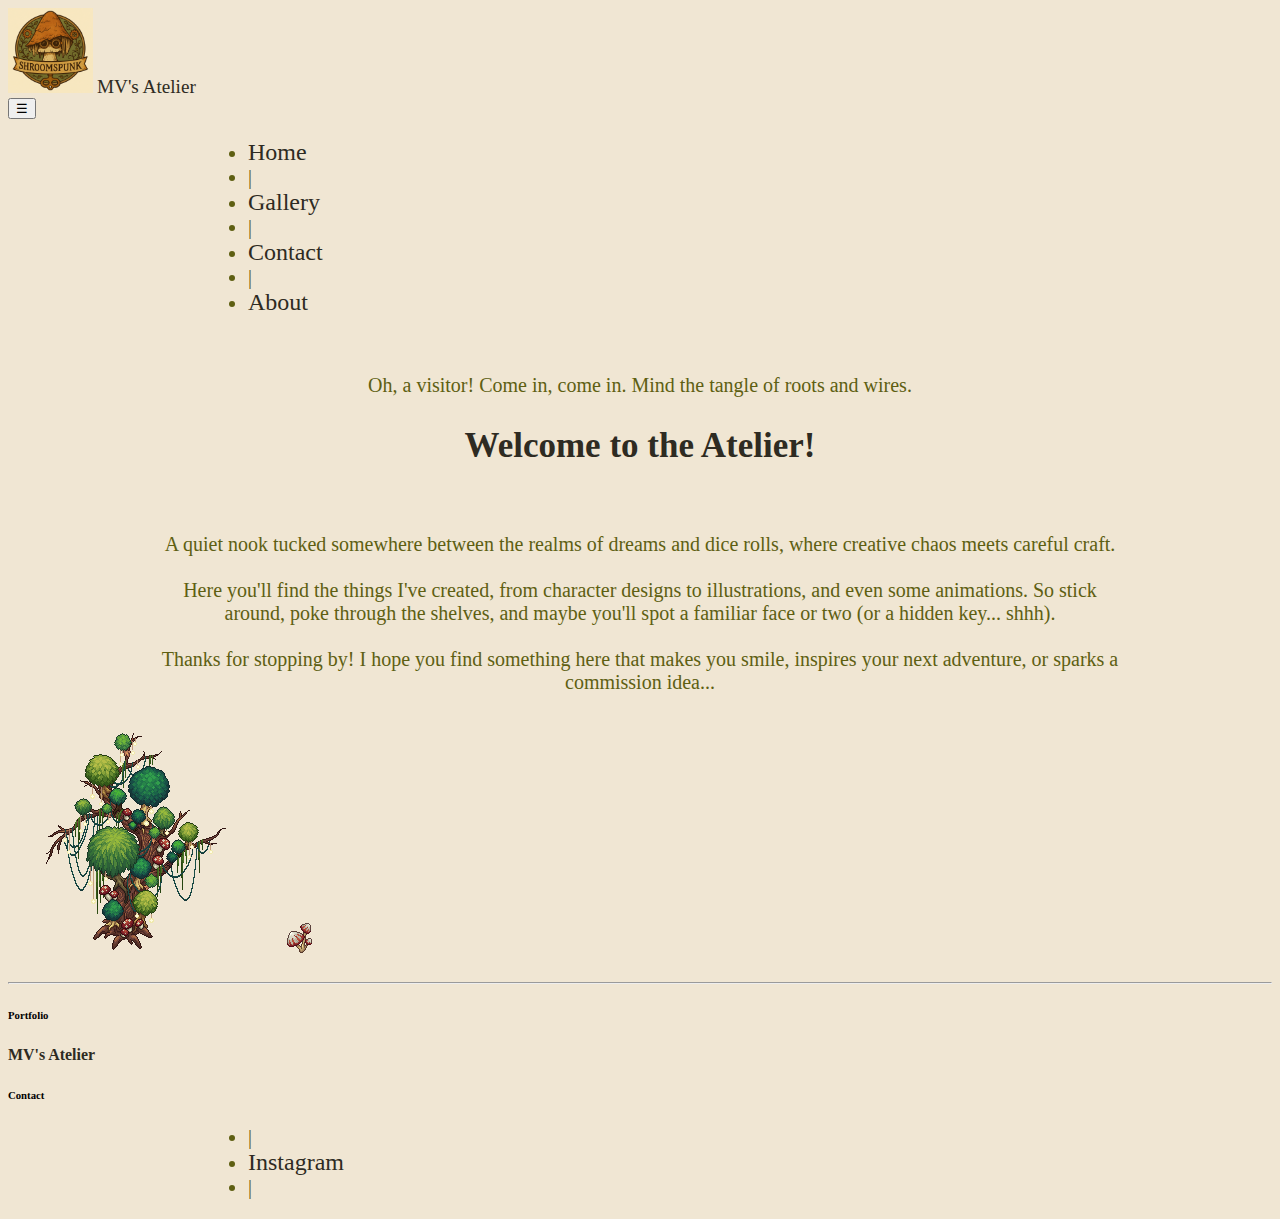
<file: index.html>
<!DOCTYPE html>
<html lang="en">
<head>
<meta charset="UTF-8"/>
<meta name="viewport" content="width=device-width, initial-scale=1">
<title>MV-Art Portfolio Page</title>
<link rel="stylesheet" type="text/css" href="css/mystyle.css">
</head>
<body>
    <a name="Top"></a>
    <div class="menu">
        <div class="logo">
        <img src="imgs/misc/PlaceholderLogo.png" alt="Logo-Placeholder" width="85px">
        <a href="index.html">MV's Atelier</a>
        </div>
        <button class="menu-toggle" aria-label="Toggle menu">&#9776;</button>
        <ul id="main-menu">
            <li><a href="index.html">Home</a></li>
            <li class="separator"> | </li>
            <li><a href="gallery/index.html">Gallery</a></li>
            <li class="separator"> | </li>
            <li><a href="contact/index.html">Contact</a></li>
            <li class="separator"> | </li>
            <li><a href="about/index.html">About</a></li>
        </ul>
        </div>
    <br>
    <div class="home_container">
        <p>Oh, a visitor! Come in, come in. Mind the tangle of roots and wires.<p>
        <h2>Welcome to the Atelier!</h2>
        <br><p>A quiet nook tucked somewhere between the realms of dreams and dice rolls, where creative chaos meets careful craft.
        <br><br>Here you'll find the things I've created, from character designs to illustrations, and even some animations. So stick around, poke through the shelves, and maybe you'll spot a familiar face or two (or a hidden key... shhh).
        <br><br>Thanks for stopping by! I hope you find something here that makes you smile, inspires your next adventure, or sparks a commission idea...
        </p>
        <img src="imgs/misc/nature/Mega_tree1.png" alt="Mega Tree" class="deco" id="tree-1">
        <img src="imgs/misc/nature/White-red_mushroom3.png" alt="White Mushrooms" class="deco" id="mushroom-1">
    </div>
    <hr>
    <div class="footer">
        <div class="content">
        <h6>Portfolio</h6>
        <h5><a href="index.html">MV's Atelier</a></h5>
        <h6>Contact</h6>
        </div>
        <ul>
            <li>|</li>
            <li><a href="https://www.instagram.com/indoor_weirdo?igsh=MXc4MjhvdTkyaWwyaA%3D%3D&utm_source=qr">Instagram</a></li>
            <li>|</li>
        </ul>
        <a name="Bottom"></a>
    </div>
    <script>
        document.addEventListener('DOMContentLoaded', function() {
            document.querySelector('.menu-toggle').addEventListener('click', function() {
                document.getElementById('main-menu').classList.toggle('show');
            });
        });
    </script>
</body>
</html>
</file>
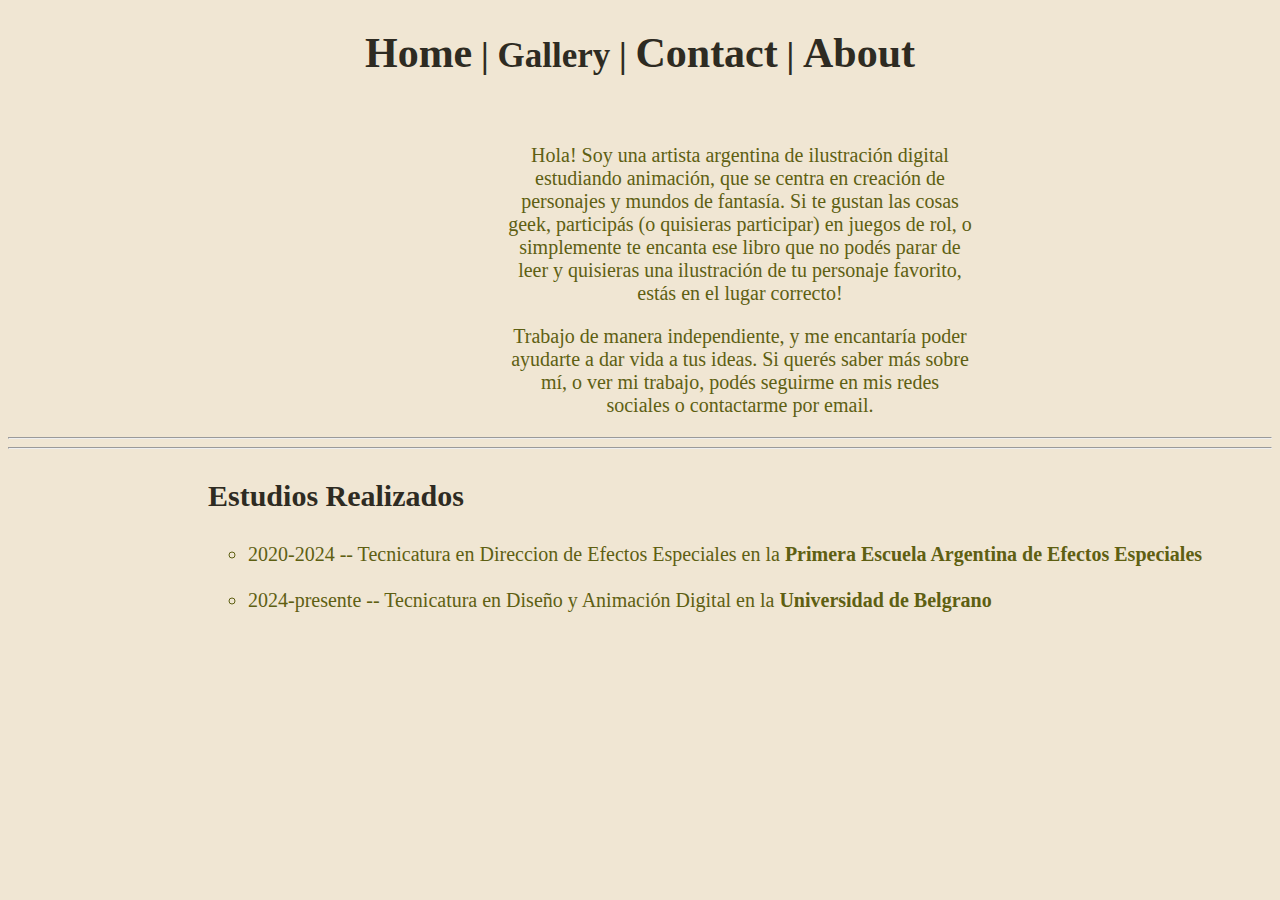
<file: about/index.html>
<!DOCTYPE html>
<html lang="en">
<head>
<meta charset="UTF-8"/>
<title>About</title>
<link rel="stylesheet" type="text/css" href="../css/mystyle.css">
</head>
<body>
    <h2><a href="../index.html">Home</a> | Gallery | <a href="../contact/index.html">Contact</a> | <a href="index.html">About</a> </h2>
    <br>
    <p style="margin-left: 500px; margin-right: 300px;"> Hola! Soy una artista argentina de ilustración digital estudiando animación, que se centra en creación de personajes y mundos de fantasía. Si te gustan las cosas geek, participás (o quisieras participar) en juegos de rol, o simplemente te encanta ese libro que no podés parar de leer y quisieras una ilustración de tu personaje favorito, estás en el lugar correcto!
    </p>
    <p style="margin-left: 500px; margin-right: 300px;"> Trabajo de manera independiente, y me encantaría poder ayudarte a dar vida a tus ideas. Si querés saber más sobre mí, o ver mi trabajo, podés seguirme en mis redes sociales o contactarme por email.
    </p>
    <hr>
    <hr>
    <h3>Estudios Realizados</h3>
    <ul>
        <li type="circle">2020-2024 -- Tecnicatura en Direccion de Efectos Especiales en la <b>Primera Escuela Argentina de Efectos Especiales</b></li><br>
        <li type="circle">2024-presente -- Tecnicatura en Diseño y Animación Digital en la <b>Universidad de Belgrano</b></li>
    </ul>
</body>
</file>
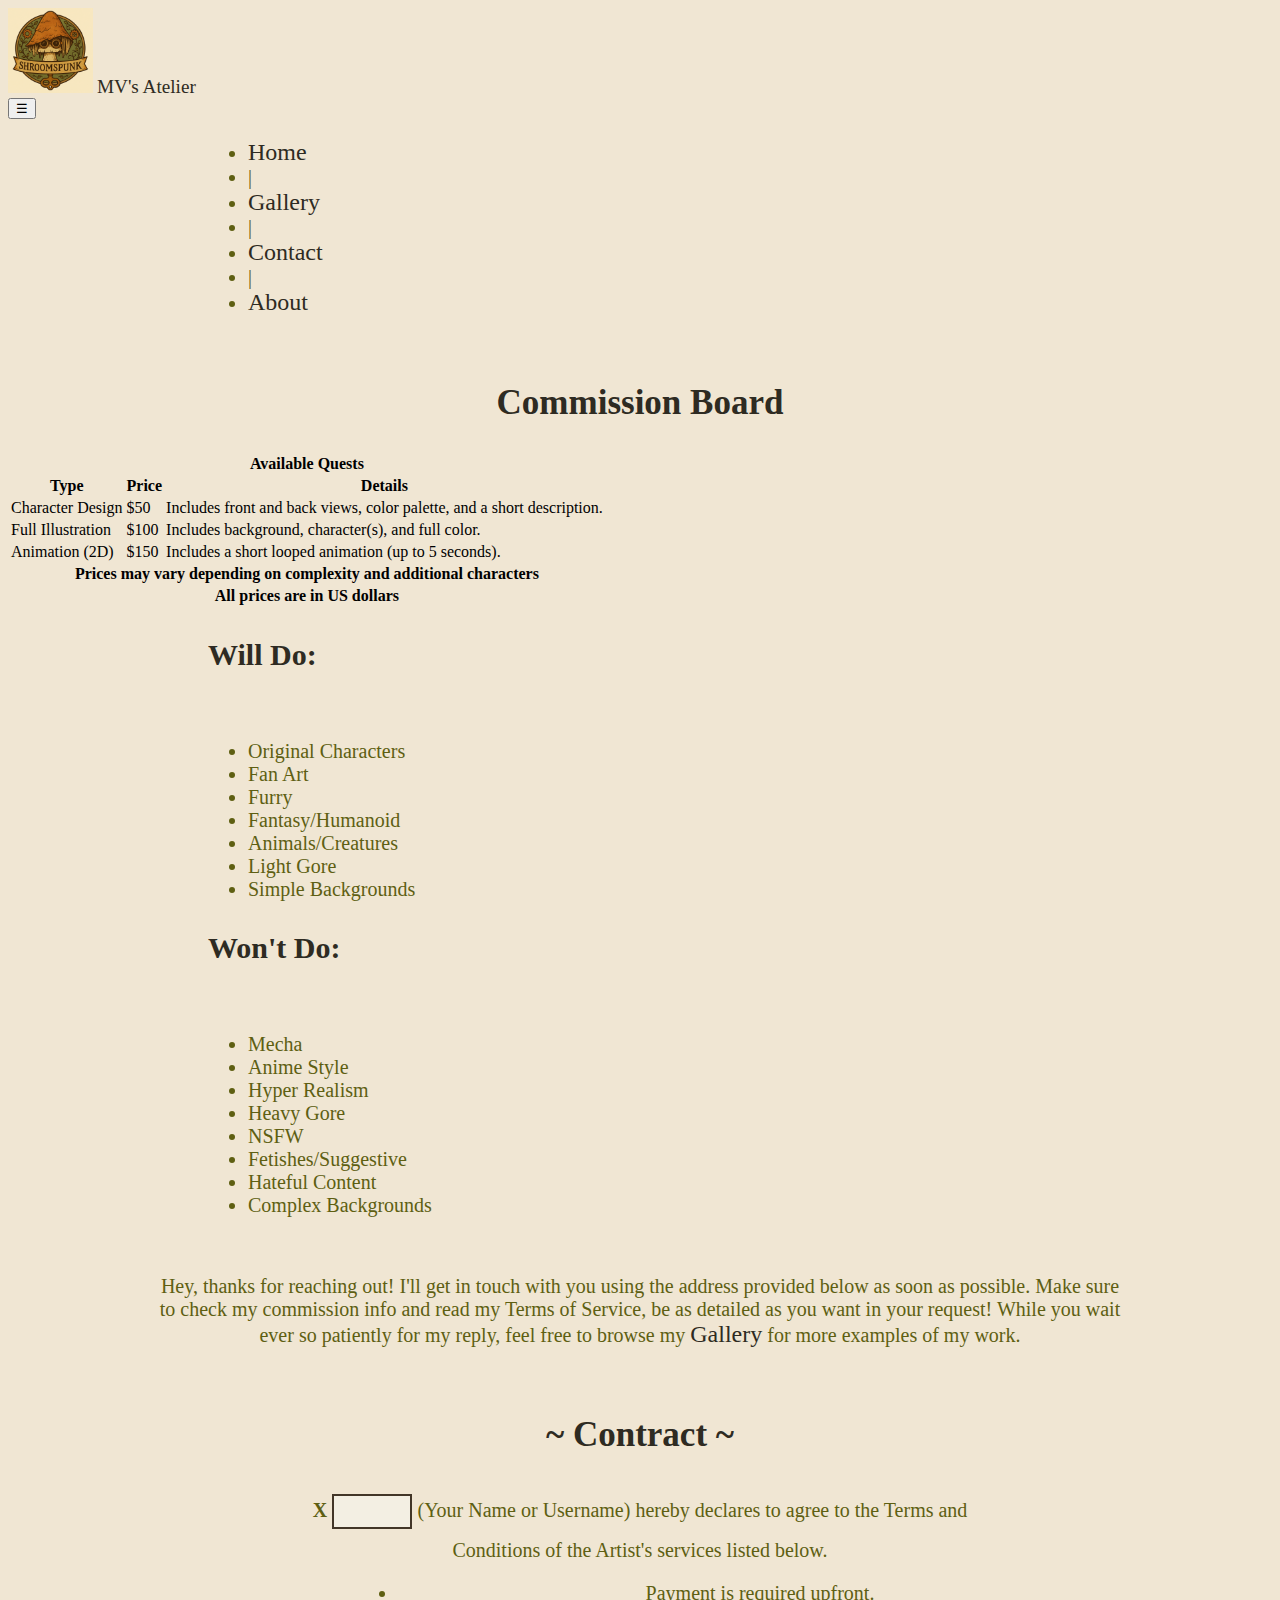
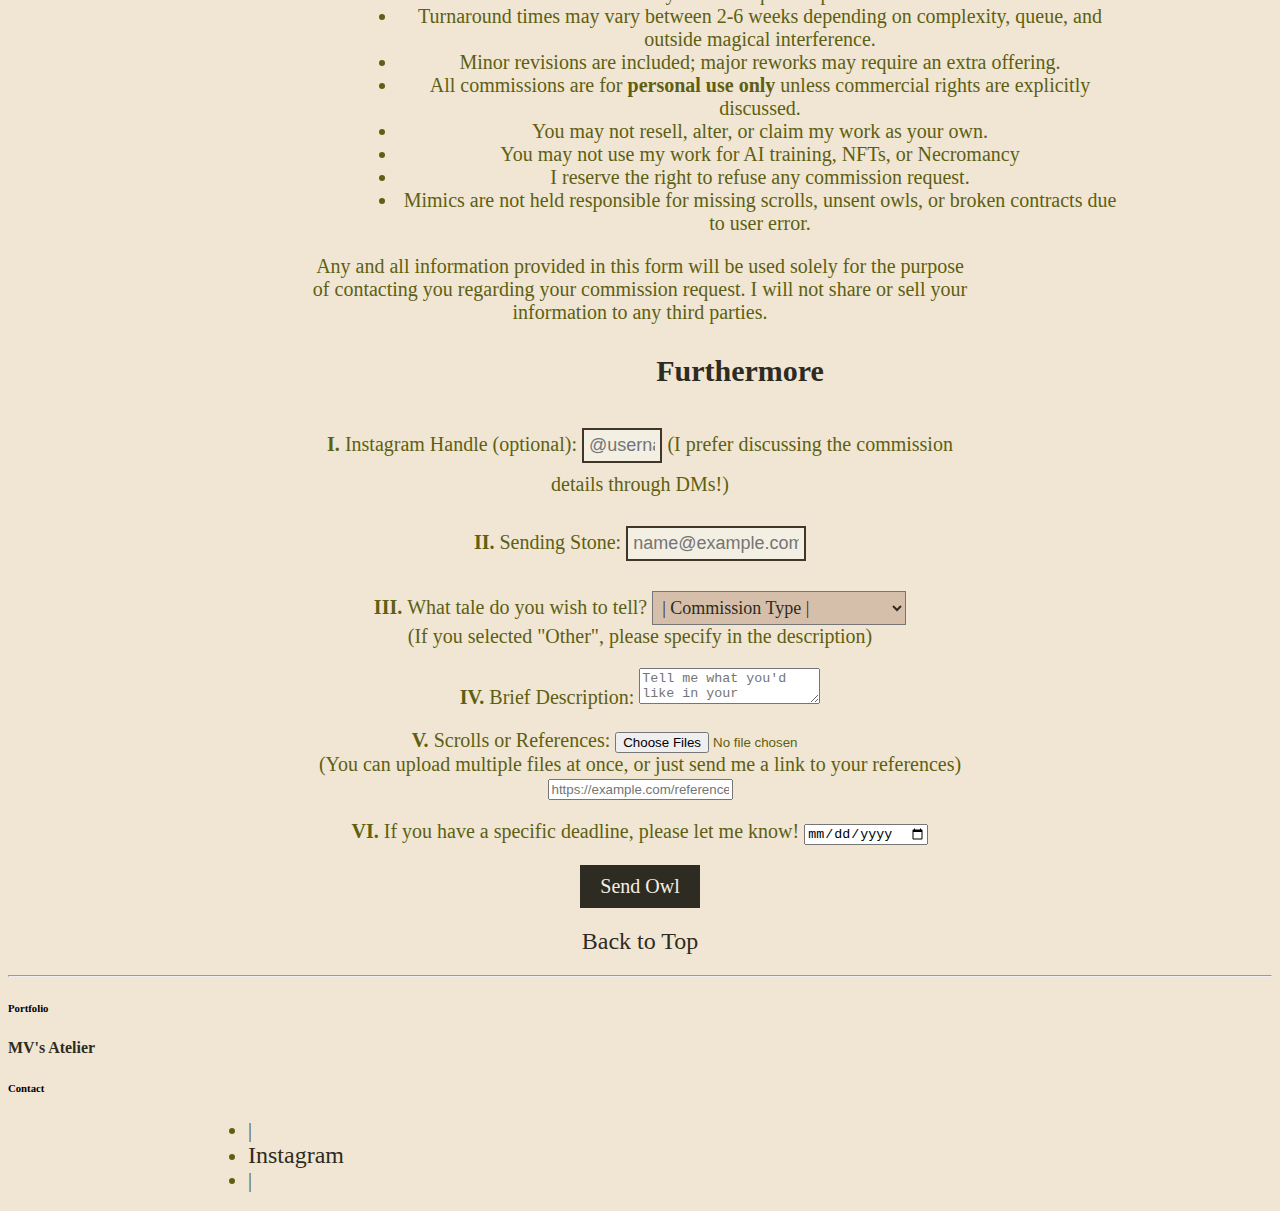
<file: contact/index.html>
<!DOCTYPE html>
<html lang="en">
<head>
<meta charset="UTF-8"/>
<meta name="viewport" content="width=device-width, initial-scale=1">
<title>Contact Me</title>
<link rel="stylesheet" type="text/css" href="../css/mystyle.css">
</head>
<body>
    <a name="Top"></a>
    <div class="menu">
        <div class="logo">
        <img src="../imgs/misc/PlaceholderLogo.png" alt="Logo-Placeholder" width="85px">
        <a href="../index.html">MV's Atelier</a>
        </div>
        <button class="menu-toggle" aria-label="Toggle menu">&#9776;</button>
        <ul id="main-menu">
            <li><a href="../index.html">Home</a></li>
            <li class="separator"> | </li>
            <li><a href="../gallery/index.html">Gallery</a></li>
            <li class="separator"> | </li>
            <li><a href="index.html">Contact</a></li>
            <li class="separator"> | </li>
            <li><a href="../about/index.html">About</a></li>
        </ul>
    </div>
    <br>
    <div class="commission_board">
        <h2>Commission Board</h2>
        <div class="content">
        <table class="commission_table">
            <thead>
                <tr>
                    <th colspan="3">Available Quests</th>
                </tr>
                <tr>
                    <th>Type</th>
                    <th>Price</th>
                    <th>Details</th>
                </tr>
            </thead>
            <tbody>
                <tr>
                    <td>Character Design</td>
                    <td>$50</td>
                    <td>Includes front and back views, color palette, and a short description.</td>
                </tr>
                <tr>
                    <td>Full Illustration</td>
                    <td>$100</td>
                    <td>Includes background, character(s), and full color.</td>
                </tr>
                <tr>
                    <td>Animation (2D)</td>
                    <td>$150</td>
                    <td>Includes a short looped animation (up to 5 seconds).</td>
                </tr>
                <tr>
                    <th colspan="3">Prices may vary depending on complexity and additional characters</th>
                </tr>
                <tr>
                    <th colspan="3">All prices are in US dollars</th>
                </tr>
            </tbody>
        </table>
        <div class="will_wont">
        <h3>Will Do:</h3><br>
        <ul>
            <li>Original Characters</li>
            <li>Fan Art</li>
            <li>Furry</li>
            <li>Fantasy/Humanoid</li>
            <li>Animals/Creatures</li>
            <li>Light Gore</li>
            <li>Simple Backgrounds</li>
        </ul>
        <h3>Won't Do:</h3><br>
        <ul>
            <li>Mecha</li>
            <li>Anime Style</li>
            <li>Hyper Realism</li>
            <li>Heavy Gore</li>
            <li>NSFW</li>
            <li>Fetishes/Suggestive</li>
            <li>Hateful Content</li>
            <li>Complex Backgrounds</li>
        </ul>
        </div>
        </div>
    </div>
    <br>
    <p>Hey, thanks for reaching out! I'll get in touch with you using the address provided below as soon as possible. Make sure to check my commission info and read my Terms of Service, be as detailed as you want in your request! While you wait ever so patiently for my reply, feel free to browse my <a href="../gallery/index.html">Gallery</a> for more examples of my work.</p>
    <br>
    <div class="form_container">
    <div class="contact_form">
        <h2>~ Contract ~</h2>
        <form onsubmit="alert('Your message has been sent! I will get back to you as soon as possible.');">
            <div class="form-group">
                <p>
                    <label for="name"><strong>X</strong></label>
                    <input type="text" id="name" name="name" required> (Your Name or Username) hereby declares to agree to the Terms and Conditions of the Artist's services listed below.
                </p>
            </div>
            <div class="form-group">
                <ul>
                    <li>Payment is required upfront.</li>
                    <li>Turnaround times may vary between 2-6 weeks depending on complexity, queue, and outside magical interference.</li>
                    <li>Minor revisions are included; major reworks may require an extra offering.</li>
                    <li>All commissions are for <b>personal use only</b> unless commercial rights are explicitly discussed.</li>
                    <li>You may not resell, alter, or claim my work as your own.</li>
                    <li>You may not use my work for AI training, NFTs, or Necromancy</li>
                    <li>I reserve the right to refuse any commission request.</li>
                    <li>Mimics are not held responsible for missing scrolls, unsent owls, or broken contracts due to user error.</li>
                </ul>
            </div>
            <div class="form-group">
                <p>Any and all information provided in this form will be used solely for the purpose of contacting you regarding your commission request. I will not share or sell your information to any third parties.</p>
            </div>
            <div class="form-group">
                <h3>Furthermore</h3>
            </div>
            <div class="form-group">
                <p>
                    <label for="instagram"><b>I. </b>Instagram Handle (optional):</label>
                    <input type="text" id="instagram" name="instagram" placeholder="@username"> (I prefer discussing the commission details through DMs!)
                </p>
            </div>
            <div class="form-group">
                <p>
                    <label for="email"><b>II. </b>Sending Stone:</label>
                    <input type="email" id="email" name="email" placeholder="name@example.com" required>
                </p>
            </div>
            <div class="form-group">
                <p>
                    <label for="type"><b>III. </b>What tale do you wish to tell?</label>
                    <select id="type" name="type" required>
                        <option value="" disabled selected>| Commission Type |</option>
                        <option value="character_portrait">Character Portrait</option>
                        <option value="character_design">Character Design (concept art)</option>
                        <option value="character_sheet">Character Sheet</option>
                        <option value="full_illustration">Full Illustration</option>
                        <option value="animation">Animated Loop (2D)</option>
                        <option value="other">Other</option>
                    </select>
                    <br>
                    (If you selected "Other", please specify in the description)
                </p>
            </div>
            <div class="form-group">
                <p>
                    <b>IV. </b>Brief Description:
                    <textarea id="description" name="description" placeholder="Tell me what you'd like in your commission! Be as detailed as possible and make sure to upload all your references below." required></textarea>
                </p>
            </div>
            <div class="form-group">
                <p>
                    <label for="references"><b>V. </b>Scrolls or References:</label>
                    <input type="file" id="references" name="references" accept=".jpg, .png, .gif" multiple><br>
                    (You can upload multiple files at once, or just send me a link to your references)<br>
                    <input type="url" id="reference_link" name="reference_link" placeholder="https://example.com/references">
                </p>
            </div>
            <div class="form-group">
                <p>
                    <label for="deadline"><b>VI. </b>If you have a specific deadline, please let me know!</label>
                    <input type="date" id="deadline" name="deadline">
                </p>
            </div>
            <input type="submit" value="Send Owl">
        </form>
    </div>
    <div class="deco" id="treeInt-1"></div>
    <div class="deco" id="treeInt-2"></div>
    </div>
    <p><a href="#Top">Back to Top</a></p>
    <hr>
    <div class="footer">
        <div class="content">
        <h6>Portfolio</h6>
        <h5><a href="../index.html">MV's Atelier</a></h5>
        <h6>Contact</h6>
        </div>
        <ul>
            <li>|</li>
            <li><a href="https://www.instagram.com/indoor_weirdo?igsh=MXc4MjhvdTkyaWwyaA%3D%3D&utm_source=qr">Instagram</a></li>
            <li>|</li>
        </ul>
        <a name="Bottom"></a>
    </div>
    <script>
        document.addEventListener('DOMContentLoaded', function() {
            document.querySelector('.menu-toggle').addEventListener('click', function() {
                document.getElementById('main-menu').classList.toggle('show');
            });
        });
    </script>
    <script>
        const trees = document.querySelectorAll('#treeInt-1, #treeInt-2');
        trees.forEach(tree => {
            tree.addEventListener('click', () => {
                tree.classList.remove('hit');
                void tree.offsetWidth;
                tree.classList.add('hit');
                setTimeout(() => {
                    tree.classList.remove('hit');
                }, 300);
            });
        });
    </script>
</body>
</html>
</file>
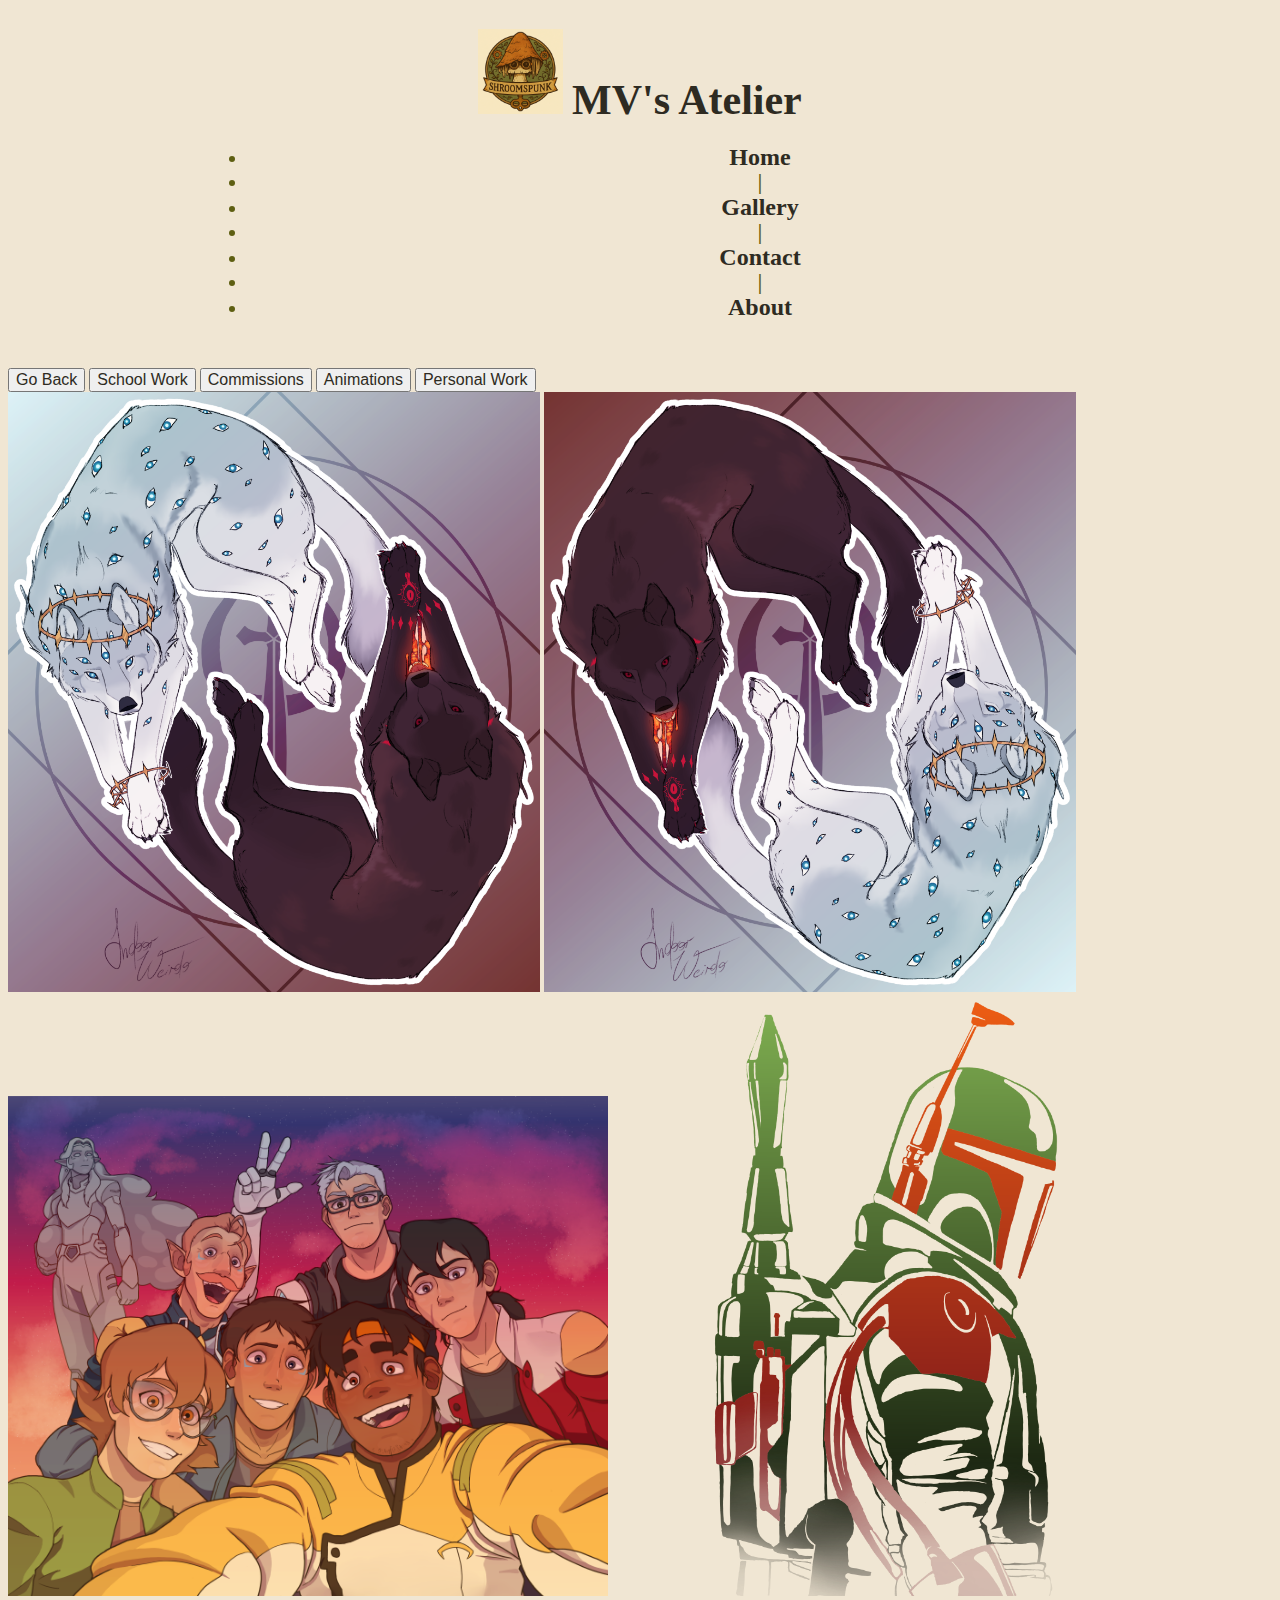
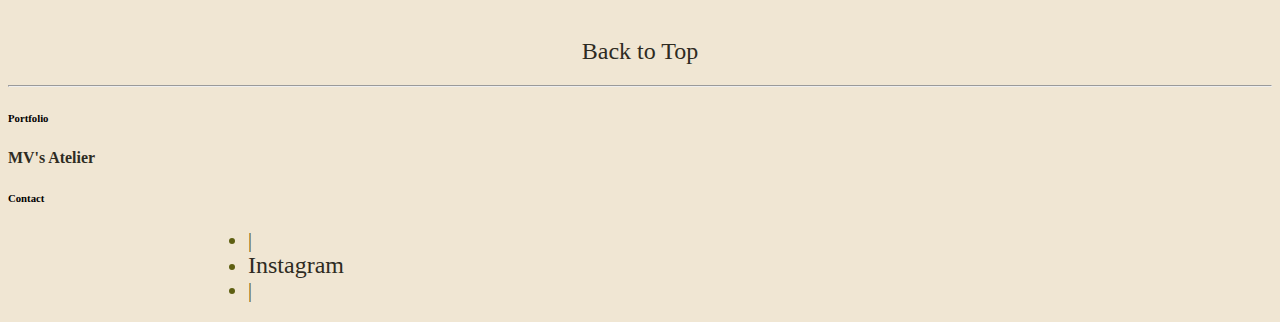
<file: gallery/personal/index.html>
<!DOCTYPE html>
<html lang="en">
<head>
<meta charset="UTF-8"/>
<title>The Gallery- School Work</title>
<link rel="stylesheet" type="text/css" href="../../css/mystyle.css">
</head>
<body>
    <a name="Top"></a>
    <div class="menu">
    <h2>
        <div class="logo">
        <img src="../../imgs/misc/PlaceholderLogo.png" alt="Logo-Placeholder" width="85px">
        <a href="../../index.html">MV's Atelier</a>
        </div>
        <ul>
            <li><a href="../../index.html">Home</a></li>
            <li> | </li>
            <li><a href="../index.html">Gallery</a></li>
            <li> | </li>
            <li><a href="../../contact/index.html">Contact</a></li>
            <li> | </li>
            <li><a href="../../about/index.html">About</a></li>
        </ul>
    </h2>
    </div>
    <br>
    <div class="gallery-container">
        <nav class="bookmarks">
            <button data-section="gallery"><a href="../index.html">Go Back</a></button>
            <button data-section="school"><a href="../school/index.html">School Work</a></button>
            <button data-section="commissions"><a href="../commissions/index.html">Commissions</a></button>
            <button data-section="animations"><a href="../animations/index.html">Animations</a></button>
            <button data-section="personal"><a href="index.html">Personal Work</a></button>
        </nav>
        <div class="shelf">
            <section id="personal" class="gallery-section">
                <img src="../../imgs/gallery/commissions/DreamNightmare_Lycanthropes1.png" alt="Two Wolves 1" height="600px">
                <img src="../../imgs/gallery/commissions/DreamNightmare_Lycanthropes2.png" alt="Two Wolves 2" height="600px">
                <img src="../../imgs/gallery/commissions/Voltron 2.png" alt="Voltron Gift" width="600px">
                <img src="../../imgs/gallery/personal/BobaFett ShirtDesign.png" alt="Boba Fett Shirt Design" height="600px">
            </section>
        </div>
    </div>
    <br>
    <p><a href="#Top">Back to Top</a></p>
    <hr>
    <div class="footer">
        <div class="content">
        <h6>Portfolio</h6>
        <h5><a href="../../index.html">MV's Atelier</a></h5>
        <h6>Contact</h6>
        </div>
        <ul>
            <li>|</li>
            <li><a href="https://www.instagram.com/indoor_weirdo?igsh=MXc4MjhvdTkyaWwyaA%3D%3D&utm_source=qr">Instagram</a></li>
            <li>|</li>
        </ul>
        <a name="Bottom"></a>
    </div>
</body>
</html>
</file>
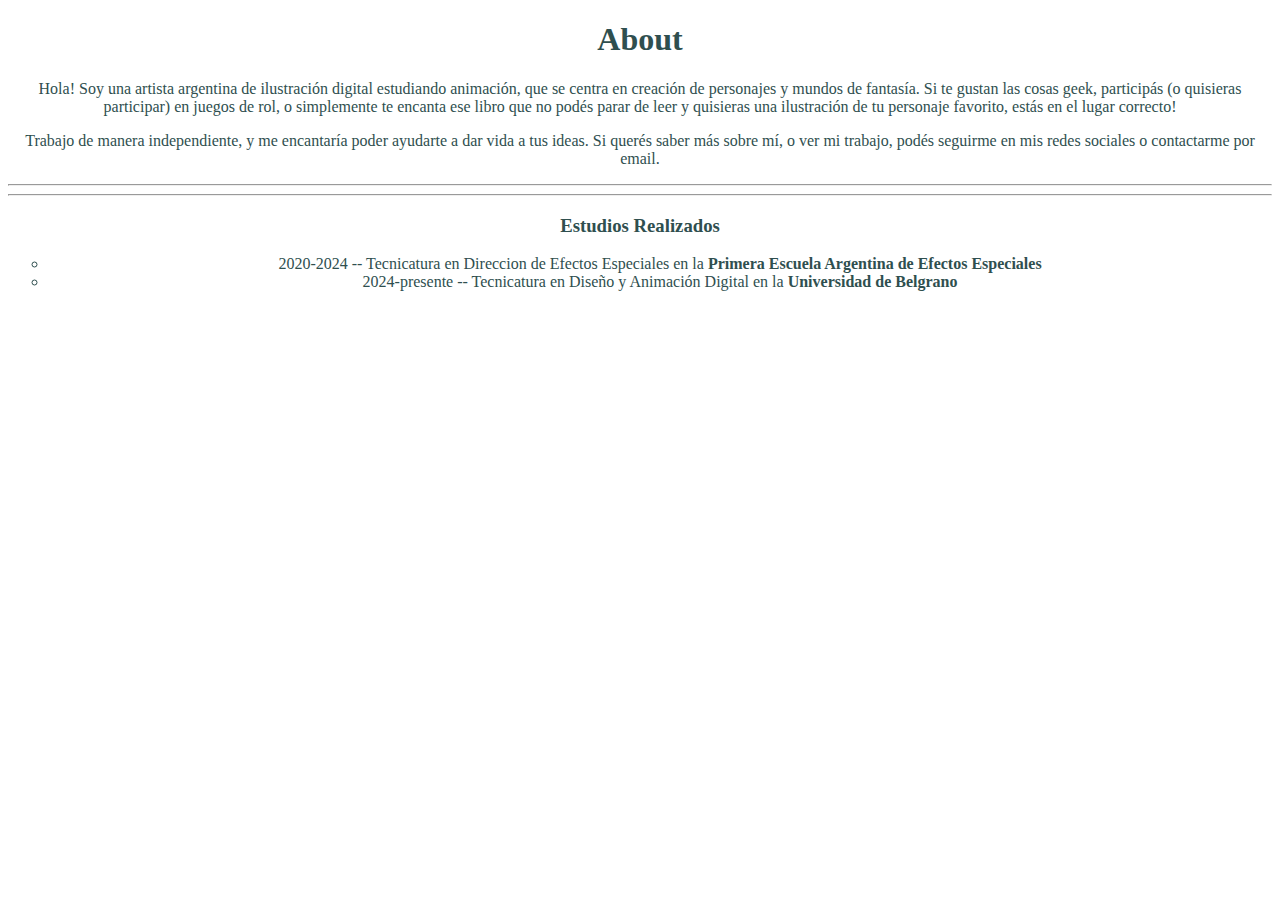
<file: about_me.html>
<!DOCTYPE html>
<html lang="en">
<head>
<meta charset="UTF-8"/>
<title>About</title>
</head>
<body style="color: darkslategray; background-color: #ffffff;" align="center">
    <h1>About</h1>
    <p> Hola! Soy una artista argentina de ilustración digital estudiando animación, que se centra en creación de personajes y mundos de fantasía. Si te gustan las cosas geek, participás (o quisieras participar) en juegos de rol, o simplemente te encanta ese libro que no podés parar de leer y quisieras una ilustración de tu personaje favorito, estás en el lugar correcto!
    </p>
    <p> Trabajo de manera independiente, y me encantaría poder ayudarte a dar vida a tus ideas. Si querés saber más sobre mí, o ver mi trabajo, podés seguirme en mis redes sociales o contactarme por email.
    </p>
    <hr>
    <hr>
    <h3>Estudios Realizados</h3>
    <ul>
        <li type="circle">2020-2024 -- Tecnicatura en Direccion de Efectos Especiales en la <b>Primera Escuela Argentina de Efectos Especiales</b></li>
        <li type="circle">2024-presente -- Tecnicatura en Diseño y Animación Digital en la <b>Universidad de Belgrano</b></li>
    </ul>
</body>
</file>
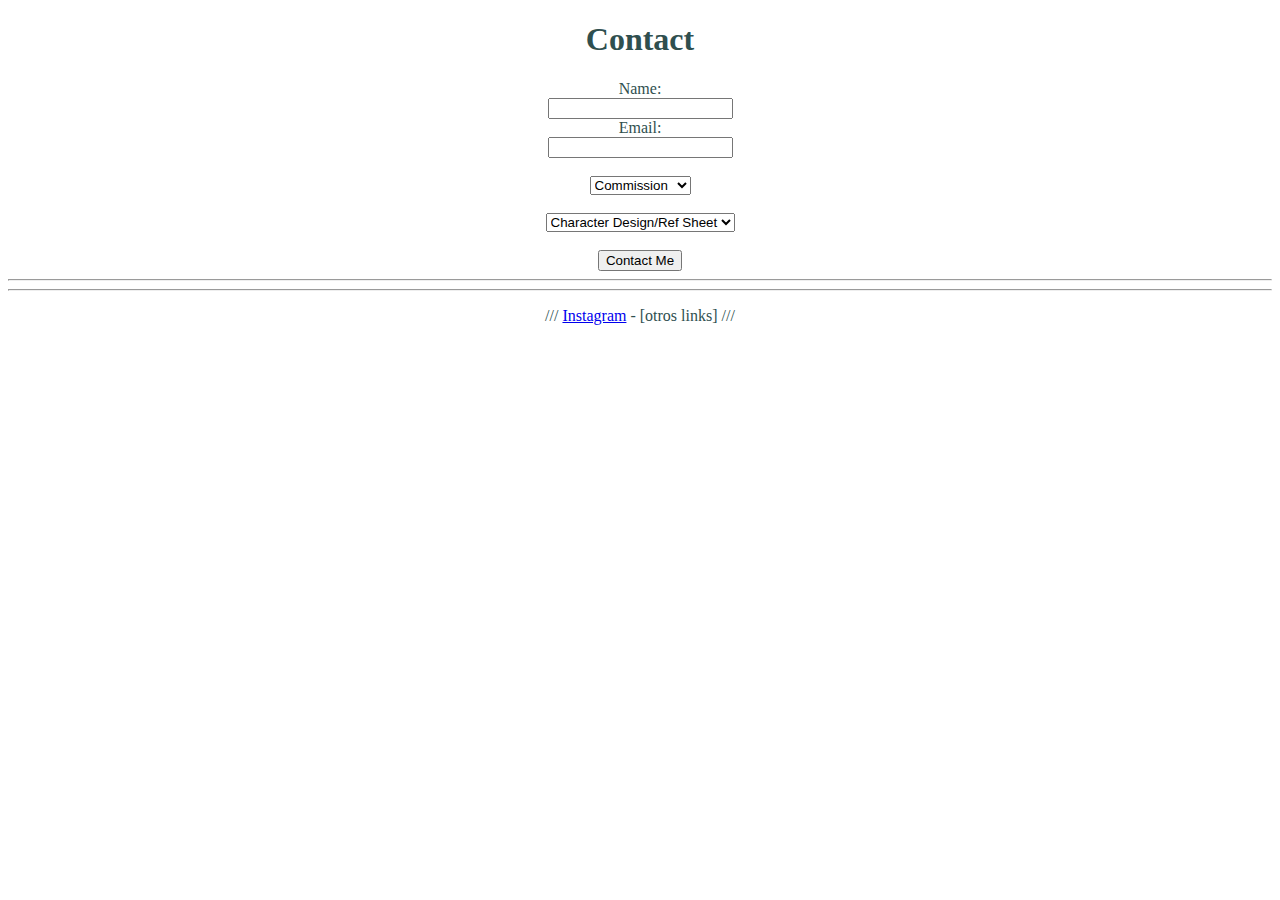
<file: contact.html>
<!DOCTYPE html>
<html lang="en">
<head>
<meta charset="UTF-8"/>
<title>Contact Me</title>
</head>
<body style="color: darkslategray; background-color: #ffffff;" align="center">
    <h1>Contact</h1>
    <form action="/action_page.php">
        <label for="name">Name:</label><br>
        <input type="text" id="name" name="name"><br>
        <label for="email">Email:</label><br>
        <input type="email" id="email" name="email"><br><br>
        <select id="services" name="services">
            <option value="commission">Commission</option>
            <option value="collaboration">Collaboration</option>
            <option value="other">Other</option>
        </select>
        <br><br>
        <select id="commission type" name="commission type">
            <option value="character design">Character Design/Ref Sheet</option>
            <option value="character illustration">Character Illustration</option>
            <option value="background">Background</option>
            <option value="illustration">Illustration/Scene</option>
            <option value="short animation">Short Animation</option>
            <option value="full animation">Full Fledged Animation</option>
            <option value="3D model">3D Model</option>
            <option value="sprite">Sprite</option>
            <option value="concept art">Concept Art</option>
            <option value="other">Other</option>
        </select>
        <br><br>
        <input type="submit" value="Contact Me">
    </form>
    <hr>
    <hr>
    <p>/// <a href="https://www.instagram.com/indoor_weirdo?igsh=MXc4MjhvdTkyaWwyaA%3D%3D&utm_source=qr">Instagram</a> - [otros links] ///</p>
</body>
</file>
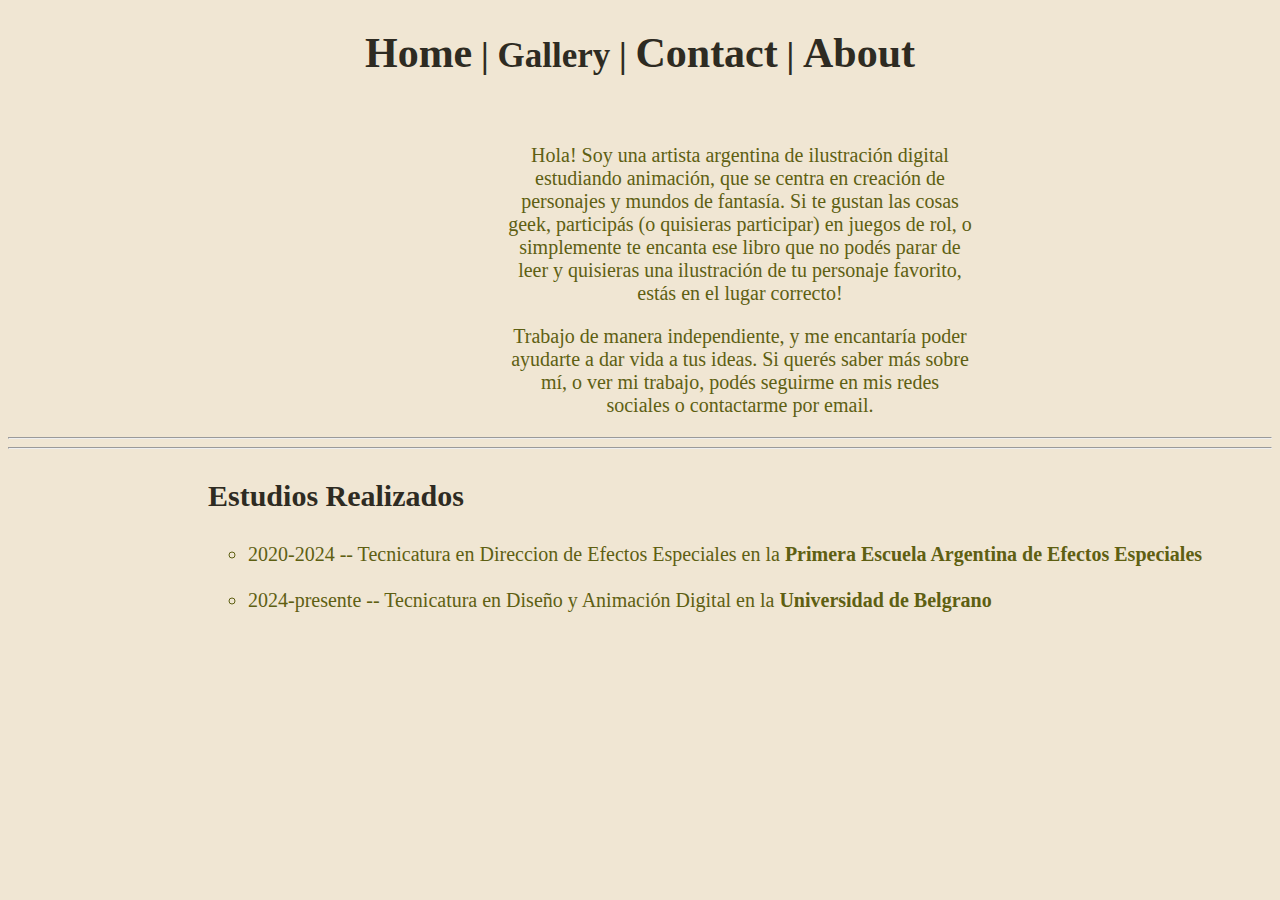
<file: seccion1/About.html>
<!DOCTYPE html>
<html lang="en">
<head>
<meta charset="UTF-8"/>
<title>About</title>
<link rel="stylesheet" type="text/css" href="../css/mystyle.css">
</head>
<body>
    <h2><a href="../index.html">Home</a> | Gallery | <a href="../seccion2/Contact.html">Contact</a> | <a href="About.html">About</a> </h2>
    <br>
    <p style="margin-left: 500px; margin-right: 300px;"> Hola! Soy una artista argentina de ilustración digital estudiando animación, que se centra en creación de personajes y mundos de fantasía. Si te gustan las cosas geek, participás (o quisieras participar) en juegos de rol, o simplemente te encanta ese libro que no podés parar de leer y quisieras una ilustración de tu personaje favorito, estás en el lugar correcto!
    </p>
    <p style="margin-left: 500px; margin-right: 300px;"> Trabajo de manera independiente, y me encantaría poder ayudarte a dar vida a tus ideas. Si querés saber más sobre mí, o ver mi trabajo, podés seguirme en mis redes sociales o contactarme por email.
    </p>
    <hr>
    <hr>
    <h3>Estudios Realizados</h3>
    <ul>
        <li type="circle">2020-2024 -- Tecnicatura en Direccion de Efectos Especiales en la <b>Primera Escuela Argentina de Efectos Especiales</b></li><br>
        <li type="circle">2024-presente -- Tecnicatura en Diseño y Animación Digital en la <b>Universidad de Belgrano</b></li>
    </ul>
</body>
</file>
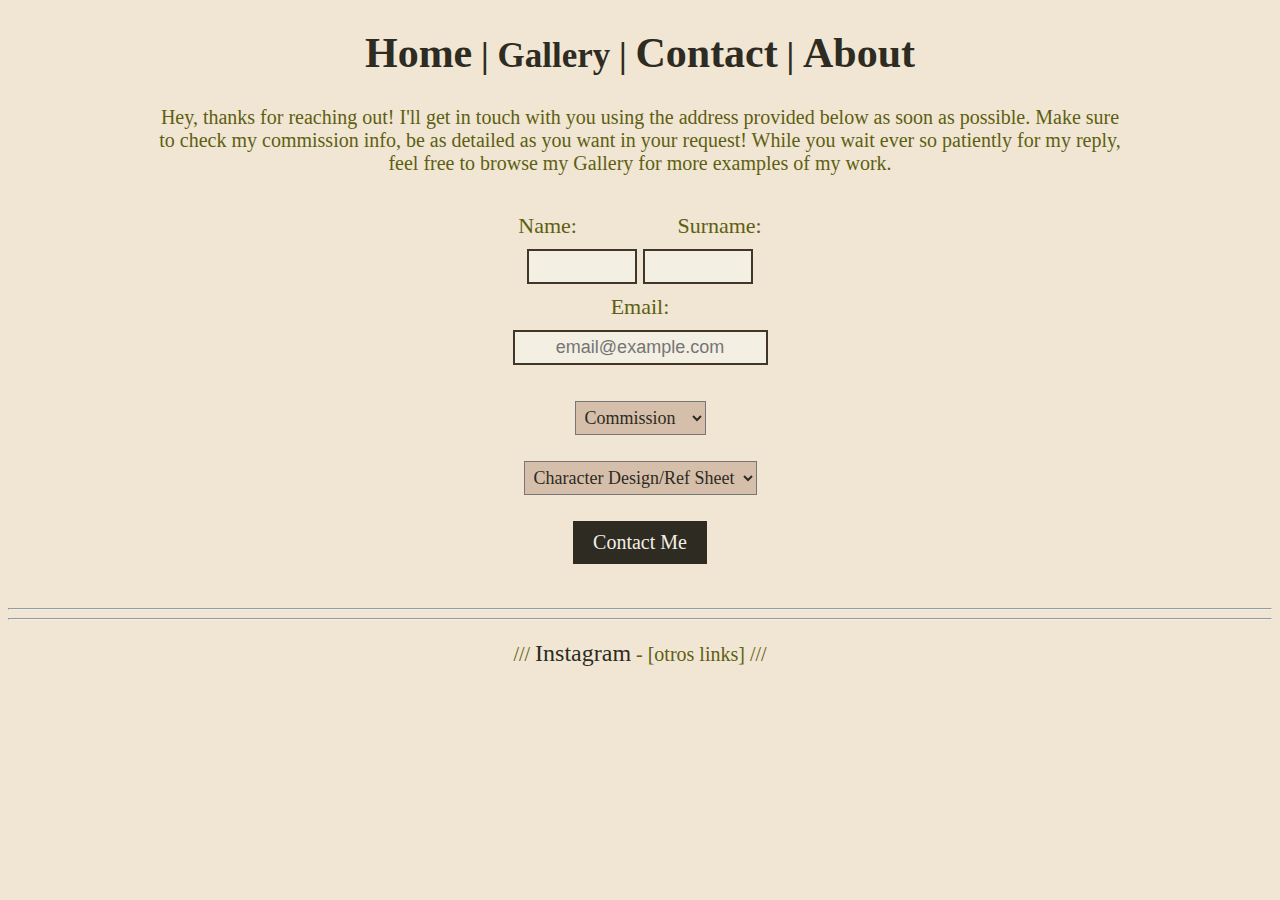
<file: seccion2/Contact.html>
<!DOCTYPE html>
<html lang="en">
<head>
<meta charset="UTF-8"/>
<title>Contact Me</title>
<link rel="stylesheet" type="text/css" href="../css/mystyle.css">
</head>
<body>
    <h2><a href="../index.html">Home</a> | Gallery | <a href="Contact.html">Contact</a> | <a href="../seccion1/About.html">About</a> </h2>
    <p>Hey, thanks for reaching out! I'll get in touch with you using the address provided below as soon as possible. Make sure to check my commission info, be as detailed as you want in your request! While you wait ever so patiently for my reply, feel free to browse my Gallery for more examples of my work.</p>
    <br>
    <form action="" method="get">
        <label for="name">Name:</label>
        <label style="margin-left: 95px;" for="surname">Surname:</label><br>
        <input type="text" id="name" name="name">
        <input type="text" id="surname" name="surname"><br>
        <label for="email">Email:</label><br>
        <input type="email" id="email" name="email" placeholder="email@example.com"><br><br>
        <select id="services" name="services">
            <option value="commission">Commission</option>
            <option value="collaboration">Collaboration</option>
            <option value="other">Other</option>
        </select>
        <br><br>
        <select id="commission type" name="commission type">
            <option value="character design">Character Design/Ref Sheet</option>
            <option value="character illustration">Character Illustration</option>
            <option value="background">Background</option>
            <option value="illustration">Illustration/Scene</option>
            <option value="short animation">Short Animation</option>
            <option value="full animation">Full Fledged Animation</option>
            <option value="3D model">3D Model</option>
            <option value="sprite">Sprite</option>
            <option value="concept art">Concept Art</option>
            <option value="other">Other</option>
        </select>
        <br><br>
        <input type="submit" value="Contact Me">
    </form>
    <br><br>
    <hr>
    <hr>
    <p>/// <a href="https://www.instagram.com/indoor_weirdo?igsh=MXc4MjhvdTkyaWwyaA%3D%3D&utm_source=qr">Instagram</a> - [otros links] ///</p>
</body>
</file>
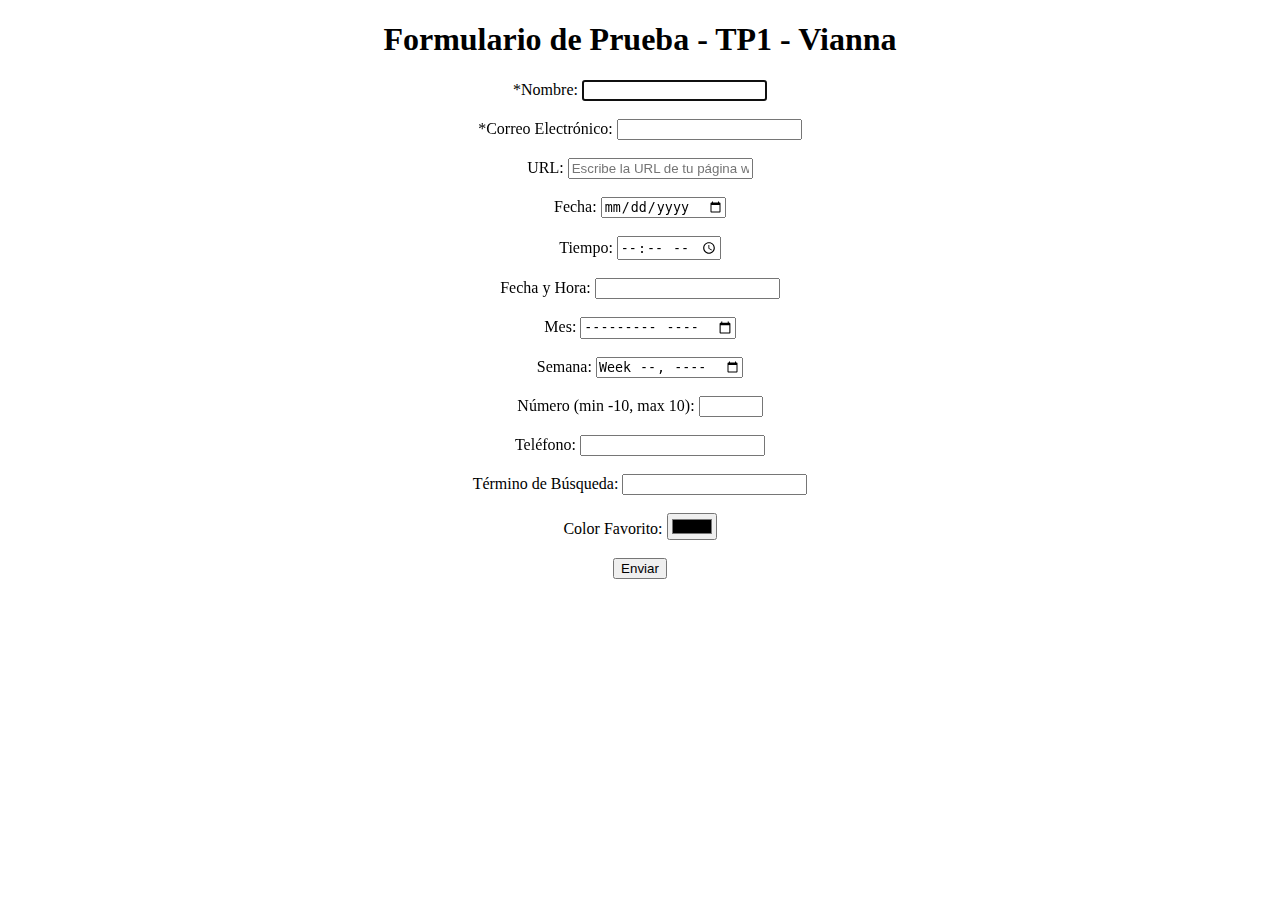
<file: TPs/Formulario de Prueba.html>
<!DOCTYPE html>
<html lang="en">
<head>
<meta charset="UTF-8"/>
<title>Formulario de Prueba de HTML5</title>
</head>
<body align="center">
    <h1>Formulario de Prueba - TP1 - Vianna</h1>
    <form action="" method="get">
        <label for="nombre">*Nombre:</label>
        <input type="text" id="nombre" name="nombre" required autofocus>
        <br><br>

        <label for="email">*Correo Electrónico:</label>
        <input type="email" id="email" name="email" required>
        <br><br>

        <label for="url">URL:</label>
        <input type="url" id="url" name="url" placeholder="Escribe la URL de tu página web personal">
        <br><br>

        <label for="fecha">Fecha:</label>
        <input type="date" id="fecha" name="fecha">
        <br><br>

        <label for="tiempo">Tiempo:</label>
        <input type="time" id="tiempo" name="tiempo">
        <br><br>

        <label for="fechahora">Fecha y Hora:</label>
        <input type="datetime" id="fechahora" name="fechahora">
        <br><br>

        <label for="mes">Mes:</label>
        <input type="month" id="mes" name="mes">
        <br><br>

        <label for="semana">Semana:</label>
        <input type="week" id="semana" name="semana">
        <br><br>

        <label for="numero">Número (min -10, max 10):</label>
        <input type="number" id="numero" name="numero" min="-10" max="10">
        <br><br>

        <label for="telefono">Teléfono:</label>
        <input type="tel" id="telefono" name="telefono">
        <br><br>

        <label for="busqueda">Término de Búsqueda:</label>
        <input type="search" id="busqueda" name="busqueda">
        <br><br>

        <label for="color">Color Favorito:</label>
        <input type="color" id="color" name="color">
        <br><br>

        <input type="submit" value="Enviar">
    </form>
</file>
<file: css/mystyle.css>
body {
        background-color: #f0e6d3;
        font-family: 'EB Garamond', serif;
    }
    h1 {
        color: #2e2b22;
        font-family: 'IM FELL English', serif;
        text-align: center;
        font-size: 40px;
    }
    h2 {
        color: #2e2b22;
        font-family: 'IM FELL English', serif;
        text-align: center;
        font-size: 35px;
    }
    h3 {
        color: #2e2b22;
        font-family: 'IM FELL English', serif;
        margin-left: 200px;
        font-size: 30px;
    }
    p {
        color: #5e5f12;
        margin-left: 150px;
        margin-right: 150px;
        text-align: center;
        font-size: 20px;
    }
    ul {
        color: #5e5f12;
        margin-left: 200px;
        font-size: 20px;
    }
    form {
        color: #5e5f12;
        margin-left: 150px;
        margin-right: 150px;
        text-align: center;
        font-size: 22px;
    }
    input[type="text"] {
        background-color: #f3efe3;
        color: #5e5f12;
        border: 2px solid #423628;
        padding: 5px;
        width: 10%;
        margin: 10px 0;
        text-align: center;
        font-size: 18px;
    }
    input[type="email"] {
        background-color: #f3efe3;
        color: #5e5f12;
        border: 2px solid #423628;
        padding: 5px;
        width: 25%;
        margin: 10px 0;
        text-align: center;
        font-size: 18px;
    }
    select {
        background-color: #d6bfaa;
        color: #2e2b22;
        font-family: 'EB Garamond', serif;
        padding: 5px;
        cursor: pointer;
        font-size: 18px;
    }
    option {
        background-color: #f3efe3;
        color: #2e2b22;
        font-family: 'EB Garamond', serif;
        font-size: 15px;
    }
    input[type="submit"] {
        background-color: #2e2b22;
        color: #f3efe3;
        font-family: 'EB Garamond', serif;
        padding: 10px 20px;
        border: none;
        cursor: pointer;
        font-size: 20px;
    }
    a {
        color: #2e2b22;
        text-decoration: none;
        font-size: larger;
    }

    .table_container {
        display: flex;
        gap: 20px;
        margin: 20px;
        justify-content: center;
        align-items: flex-start;
    }

    .table_container table {
        flex: 1;
        max-width: 12%;
    }

    table.character_sheet_header, table.character_sheet_body {
        border-collapse: collapse;
        margin: 15px 0;
        border-radius: 12px;
        overflow: hidden;
        background-color: #dbd0c0;
        box-shadow: 0 4px 8px rgba(0, 0, 0, 0.1);
    }
    
    table.character_sheet_header th, table.character_sheet_body th {
        background-color: #333;
        color: #f4f2eb;
        font-family: 'EB Garamond medium', serif;
        font-style: italic;
        padding: 7px;
    }
    
    table.character_sheet_header td{
        padding: 10px;
        text-align: center;
    }

    table.character_sheet_body td {
        border: 1px solid #333;
        padding: 6px;
        text-align: center;
    }
    
    table.character_sheet_header ul {
        display: block;
        border: 2px solid #333;
        border-radius: 20px;
        padding: 5px;
        margin: 2px 0px auto;
        background-color: #f4f2eb;
        list-style: none;
        text-align: center;
        width: 90%;
    }

    table.character_sheet_body ul {
        list-style: none;
        padding: 0;
        margin: 0;
    }
    
    table.character_sheet_header ul li {
        margin: 5px 0;
        color: #333;
        font-size: 0.9em;
    }

    table.character_sheet_header ul li:nth-child(2){
        font-size: 2em;
    }

    table.character_sheet_header ul li:nth-child(3){
        border: 2px solid #333;
        border-radius: 20px;
        padding: 5px;
        margin-top: 5px;
        display: inline-block;
        width: 20%;
        font-size: 0.8em;
    }
    
    table.character_sheet_body tr:nth-child(odd) {
        background-color: #d1cdc5;
    }
    
    table.character_sheet_body tr:nth-child(even) {
        background-color: #f4f2eb;
    }
    
    table.character_sheet_body th[colspan="2"] {
        background-color: #333;
        color: #f4f2eb;
        font-style: italic;
    }
    
    em {
        font-style: italic;
        color: #d9534f; /* Highlight notes */
    }
</file>
